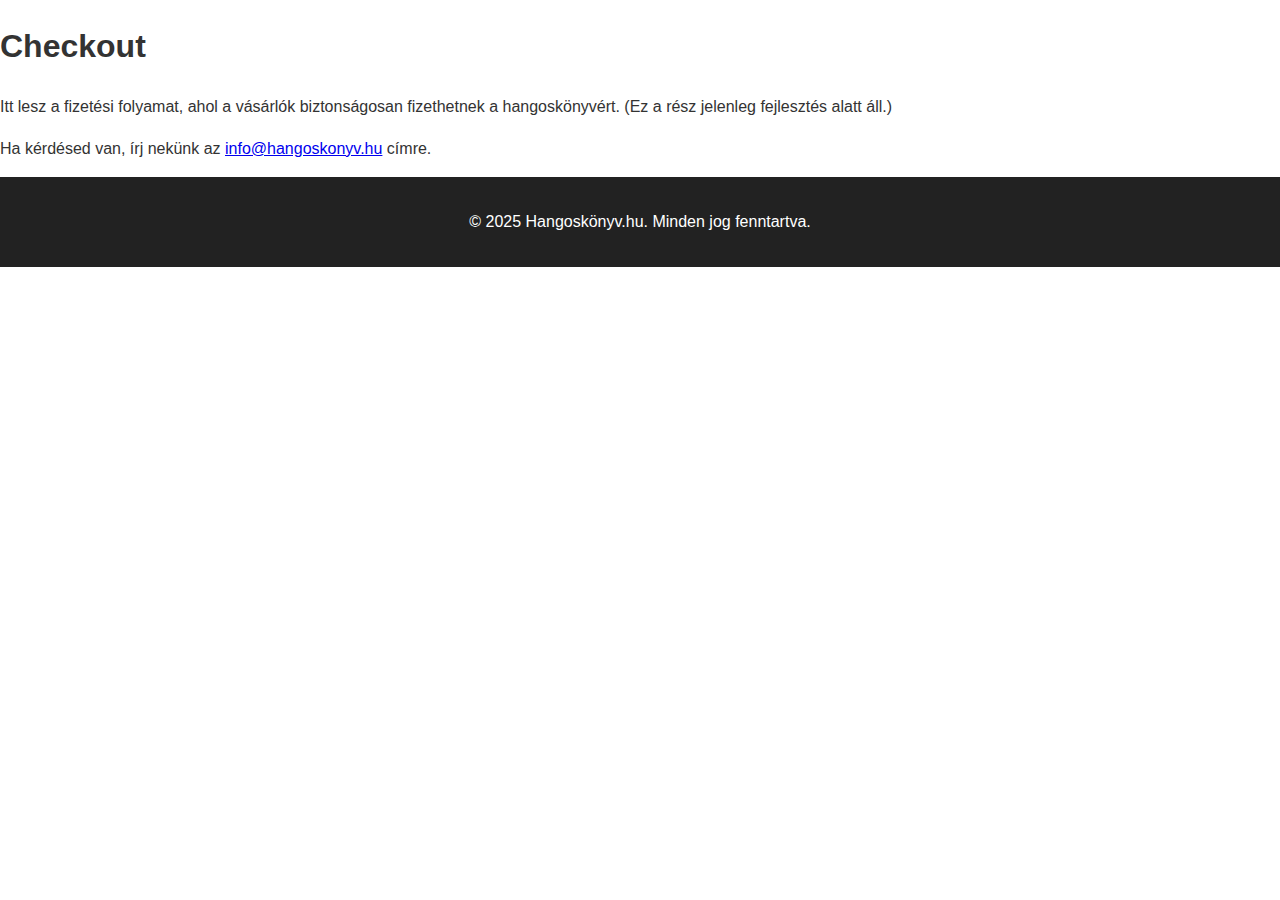
<file: checkout.html>
<!DOCTYPE html>
<html lang="hu">
<head>
  <meta charset="UTF-8">
  <meta name="viewport" content="width=device-width, initial-scale=1">
  <title>Checkout - Hangoskönyv Vásárlás</title>
  <link rel="stylesheet" href="styles.css">
</head>
<body>
  <header>
    <h1>Checkout</h1>
  </header>
  <section class="checkout">
    <p>Itt lesz a fizetési folyamat, ahol a vásárlók biztonságosan fizethetnek a hangoskönyvért. (Ez a rész jelenleg fejlesztés alatt áll.)</p>
    <p>Ha kérdésed van, írj nekünk az <a href="mailto:info@hangoskonyv.hu">info@hangoskonyv.hu</a> címre.</p>
  </section>
  <footer>
    <p>&copy; 2025 Hangoskönyv.hu. Minden jog fenntartva.</p>
  </footer>
</body>
</html>
</file>
<file: styles.css>
/* Alapértelmezett stílusok */
body {
  margin: 0;
  font-family: Arial, sans-serif;
  line-height: 1.6;
  color: #333;
}

/* Hero szekció */
.hero {
  position: relative;
  background: url('hero-bg.jpg') no-repeat center center/cover;
  height: 100vh;
  display: flex;
  align-items: center;
  justify-content: center;
}

.hero .overlay {
  background-color: rgba(0, 0, 0, 0.6);
  padding: 2rem;
  text-align: center;
  color: #fff;
}

.hero h1 {
  font-size: 3rem;
  margin-bottom: 1rem;
}

/* CTA gombok */
.cta-button {
  display: inline-block;
  background: #ff6600;
  color: #fff;
  padding: 0.75rem 1.5rem;
  text-decoration: none;
  border-radius: 5px;
  margin-top: 1rem;
  transition: background 0.3s ease;
}

.cta-button:hover {
  background: #e65c00;
}

/* Szekciók (audio, termék, rólunk) */
.audio-section, .product-details, .about {
  padding: 2rem;
  text-align: center;
}

/* Footer */
footer {
  background: #222;
  color: #fff;
  text-align: center;
  padding: 1rem 0;
}
</file>
